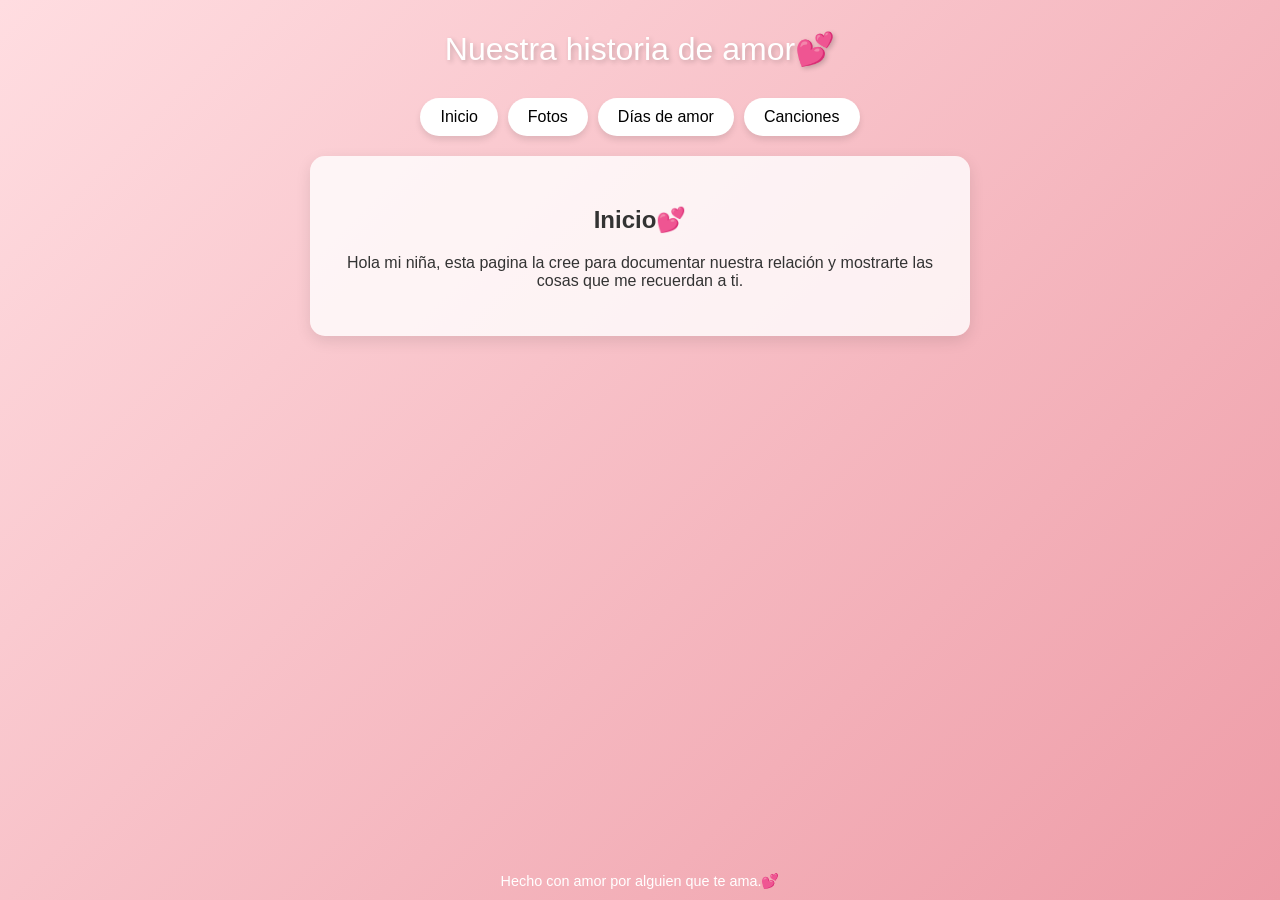
<file: index.html>
<!DOCTYPE html>
<html lang="es">
<head>
  <meta charset="UTF-8">
  <meta name="viewport" content="width=device-width, initial-scale=1.0">
  <title>Romina y Gael💘</title>
  <link rel="stylesheet" href="style.css">
</head>
<body>

  <header>Nuestra historia de amor💕</header>

  <nav>
    <button onclick="mostrar('inicio')">Inicio</button>
    <button onclick="mostrar('fotos')">Fotos</button>
    <button onclick="mostrar('diasDeAmor')">Días de amor</button>
    <button onclick="mostrar('canciones')">Canciones</button>
  </nav>

  <div class="contenido" id="inicio">
    <h2>Inicio💕</h2>
    <p>Hola mi niña, esta pagina la cree para documentar nuestra relación y mostrarte las cosas que me recuerdan a ti.</p>
  </div>

  <div class="contenido oculto" id="fotos">
    <h2>Fotos📸</h2>
    <p>Estas fotos son las que nos hemos tomado durante todo este tiempo.</p>
    <div class="galeria">
      <div class="recuadro" data-tipo="foto"><img src="images/FOTO26.jpeg"></div>
      <div class="recuadro" data-tipo="foto"><img src="images/FOTO1.jpeg"></div>
      <div class="recuadro" data-tipo="foto"><img src="images/FOTO2.jpeg"></div>
      <div class="recuadro" data-tipo="foto"><img src="images/FOTO3.jpeg"></div>
      <div class="recuadro" data-tipo="foto"><img src="images/FOTO4.jpeg"></div>
      <div class="recuadro" data-tipo="foto"><img src="images/FOTO5.jpeg"></div>
      <div class="recuadro" data-tipo="foto"><img src="images/FOTO6.jpeg"></div>
      <div class="recuadro" data-tipo="foto"><img src="images/FOTO7.jpeg"></div>
      <div class="recuadro" data-tipo="foto"><img src="images/FOTO8.jpeg"></div>
      <div class="recuadro" data-tipo="foto"><img src="images/FOTO9.jpeg"></div>
      <div class="recuadro" data-tipo="foto"><img src="images/FOTO10.jpeg"></div>
      <div class="recuadro" data-tipo="foto"><img src="images/FOTO11.jpeg"></div>
      <div class="recuadro" data-tipo="foto"><img src="images/FOTO12.jpeg"></div>
      <div class="recuadro" data-tipo="foto"><img src="images/FOTO13.jpeg"></div>
      <div class="recuadro" data-tipo="foto"><img src="images/FOTO14.jpeg"></div>
      <div class="recuadro" data-tipo="foto"><img src="images/FOTO15.jpeg"></div>
      <div class="recuadro" data-tipo="foto"><img src="images/FOTO16.jpeg"></div>
      <div class="recuadro" data-tipo="foto"><img src="images/FOTO17.jpeg"></div>
      <div class="recuadro" data-tipo="foto"><img src="images/FOTO18.jpeg"></div>
      <div class="recuadro" data-tipo="foto"><img src="images/FOTO19.jpeg"></div>
      <div class="recuadro" data-tipo="foto"><img src="images/FOTO20.jpeg"></div>
      <div class="recuadro" data-tipo="foto"><img src="images/FOTO21.jpeg"></div>
      <div class="recuadro" data-tipo="foto"><img src="images/FOTO22.jpeg"></div>
      <div class="recuadro" data-tipo="foto"><img src="images/FOTO23.jpeg"></div>
      <div class="recuadro" data-tipo="foto"><img src="images/FOTO24.jpeg"></div>
      <div class="recuadro" data-tipo="foto"><img src="images/FOTO25.jpeg"></div>
      <div class="recuadro" data-tipo="foto"><img src="images/FOTO27.jpeg"></div>
      <div class="recuadro" data-tipo="foto"><img src="images/FOTO28.jpeg"></div>
      <div class="recuadro" data-tipo="foto"><img src="images/FOTO29.jpeg"></div>
      <div class="recuadro" data-tipo="foto"><img src="images/FOTO30.jpeg"></div>
      <div class="recuadro" data-tipo="foto"><img src="images/FOTO31.jpeg"></div>
      <div class="recuadro" data-tipo="foto"><img src="images/FOTO32.jpeg"></div>
      <div class="recuadro" data-tipo="foto"><img src="images/FOTO33.jpeg"></div>
      <div class="recuadro" data-tipo="foto"><img src="images/FOTO34.jpeg"></div>
      <div class="recuadro" data-tipo="foto"><img src="images/FOTO35.jpeg"></div>
      <div class="recuadro" data-tipo="foto"><img src="images/FOTO36.jpeg"></div>
    </div>
  </div>

  <div class="contenido oculto" id="diasDeAmor">
    <h2>Días de amor⌚</h2>
    <p>Este es un contador de nuestros días de novios.</p>
    <p class="contador" id="contador"></p>
  </div>

  <div class="contenido oculto" id="canciones">
    <h2>Canciones🎵</h2>
    <p>Estas canciones me hacen recordarte con el amor que te tengo.</p>
    <div class="galeria">
      <a href="https://www.youtube.com/watch?v=ZyowJ5GB2Dk" target="_blank" class="cancion recuadro" data-tipo="link">
        <img src="images/ALBUM CUCO.jpg">
        <div class="titulo-cancion">Amor de siempre - cuco</div>
      </a>

      <a href="https://www.youtube.com/watch?v=9wiEM0s4aCQ" target="_blank" class="cancion recuadro" data-tipo="link">
        <img src="images/ALBUM CUCO.jpg">
        <div class="titulo-cancion">Lover is day - cuco</div>
      </a>

      <a href="https://www.youtube.com/watch?v=3hiYJIyDoBI" target="_blank" class="cancion recuadro" data-tipo="link">
        <img src="images/VIERNES 13.jpg">
        <div class="titulo-cancion">Viernes 13</div>
      </a>
    </div>
  </div>

  <footer>Hecho con amor por alguien que te ama.💕</footer>

  <div class="modal" id="modal">
    <span class="cerrar" onclick="cerrarModal()">&times;</span>
    <img id="modal-img">
  </div>

<script>
document.addEventListener("DOMContentLoaded", function () {

  window.mostrar = function(id) {
  const secciones = document.querySelectorAll('.contenido');
  const activa = document.getElementById(id);

  secciones.forEach(sec => {
    if (!sec.classList.contains('fade-out')) {
      sec.classList.add('fade-out');
    }
  });

  setTimeout(() => {
    secciones.forEach(sec => {
      sec.style.display = "none";
      sec.classList.remove('fade-in');
    });

    activa.style.display = "block";

    setTimeout(() => {
      activa.classList.remove('fade-out');
      activa.classList.add('fade-in');
    }, 20);

  }, 400);
};

  document.querySelectorAll('.recuadro').forEach(item => {
    item.addEventListener('click', function () {
      if (item.dataset.tipo === "link") return;

      const img = item.querySelector('img');
      const modal = document.getElementById('modal');
      document.getElementById('modal-img').src = img.src;

      modal.style.display = "flex";
      setTimeout(() => {
        modal.classList.add('activo');
      }, 10);
    });
  });

  window.cerrarModal = function () {
    const modal = document.getElementById('modal');
    modal.classList.remove('activo');
    setTimeout(() => {
      modal.style.display = "none";
    }, 300);
  };

  const fechaInicio = new Date("2026-01-11T17:05:00");

  function actualizarContador() {
  const ahora = new Date();
  const contadorElemento = document.getElementById("contador");

  if (ahora < fechaInicio) {
    contadorElemento.textContent = "Aún no comienza 💕";
    return;
  }

  let inicio = new Date(fechaInicio);
  let años = ahora.getFullYear() - inicio.getFullYear();
  let meses = ahora.getMonth() - inicio.getMonth();
  let dias = ahora.getDate() - inicio.getDate();

  if (dias < 0) {
    meses--;
    const ultimoMes = new Date(ahora.getFullYear(), ahora.getMonth(), 0);
    dias += ultimoMes.getDate();
  }

  if (meses < 0) {
    años--;
    meses += 12;
  }

  // Semanas y días restantes
  let semanas = Math.floor(dias / 7);
  dias = dias % 7;

  // Diferencia para horas, minutos y segundos
  let diferencia = ahora - fechaInicio;
  let segundos = Math.floor(diferencia / 1000) % 60;
  let minutos = Math.floor(diferencia / (1000 * 60)) % 60;
  let horas = Math.floor(diferencia / (1000 * 60 * 60)) % 24;

  contadorElemento.classList.add("actualizando");

  contadorElemento.textContent =
    `${años} años, ${meses} meses, ${semanas} semanas, ${dias} días, ${horas} horas, ${minutos} minutos, ${segundos} segundos`;

  setTimeout(() => {
    contadorElemento.classList.remove("actualizando");
  }, 200);
}

  setInterval(actualizarContador, 1000);
  actualizarContador();

});
</script>

</body>
</html>
</file>
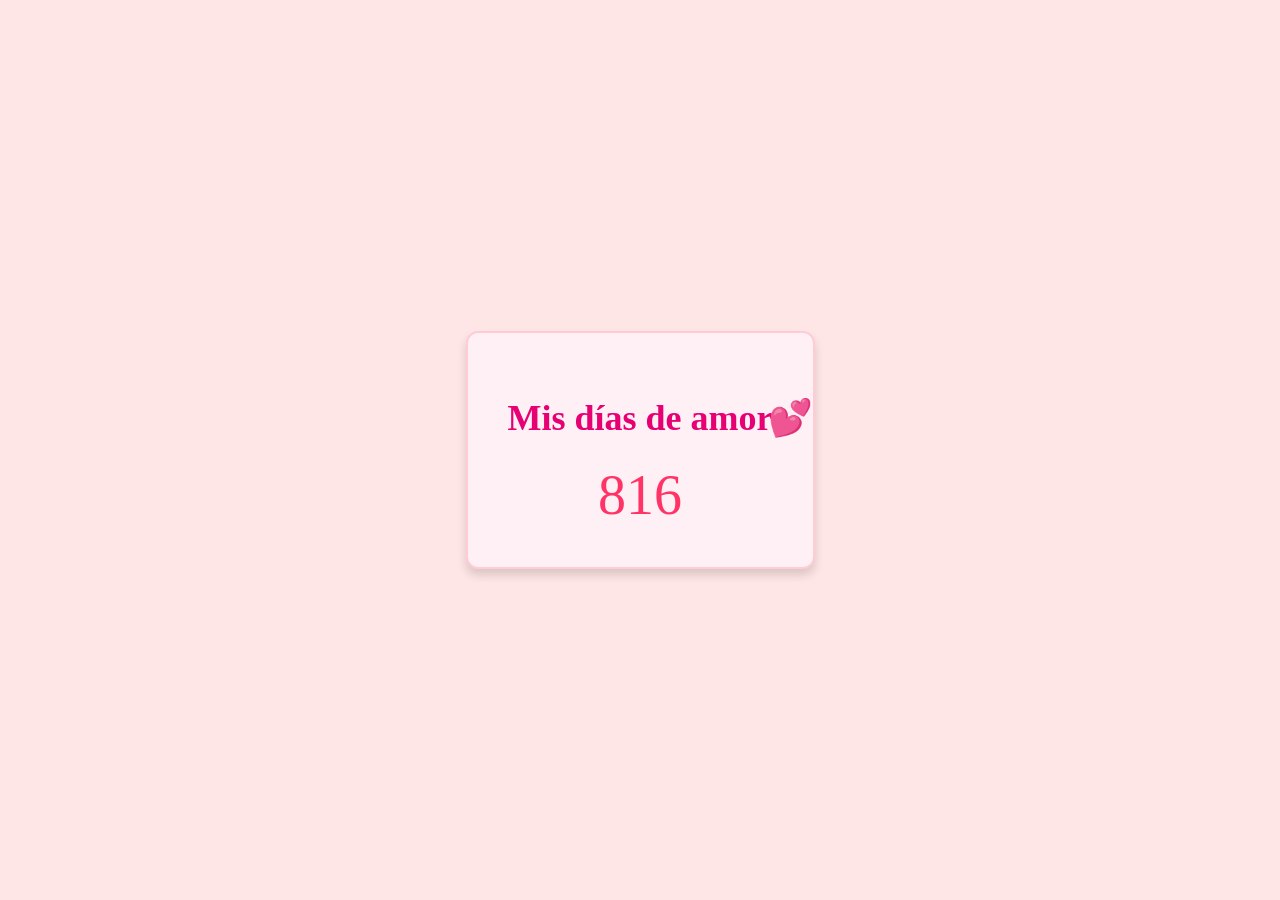
<file: Dias_de_amor.html>
<!DOCTYPE html>
<html lang="es">
<head>
    <meta charset="UTF-8">
    <meta name="viewport" content="width=device-width, initial-scale=1.0">
    <title>Mis días de amor</title>
    <link rel="stylesheet" href="Estilo_del_contador.css" />
</head>
<body>
    <div class="container">
        <h1>Mis días de amor </h1>
        <div id="daysCounter">0</div>
    </div>

    <script>
        const startDate = new Date('2024-09-10');

        function updateDaysCounter() {
            const currentDate = new Date();
            const timeDifference = currentDate - startDate;
            const daysDifference = Math.floor(timeDifference / (1000 * 60 * 60 * 24));
            document.getElementById('daysCounter').innerText = daysDifference;
        }

        setInterval(updateDaysCounter, 1000);
        updateDaysCounter();
    </script>
</body>
</html>
</file>
<file: style.css>
body {
  font-family: 'Poppins', sans-serif;
  background: linear-gradient(135deg, #ffdde1, #ee9ca7);
  color: #333;
  margin: 0;
  padding: 0;
  display: flex;
  flex-direction: column;
  align-items: center;
  min-height: 100vh;
}

header {
  text-align: center;
  padding: 30px;
  font-size: 2em;
  color: #fff;
  text-shadow: 2px 2px 5px rgba(0,0,0,0.2);
}

nav {
  display: flex;
  flex-wrap: wrap;
  justify-content: center;
  gap: 10px;
  margin-bottom: 20px;
  max-width: 600px;
}

button {
  background-color: #fff;
  border: none;
  border-radius: 20px;
  padding: 10px 20px;
  font-size: 1em;
  cursor: pointer;
  transition: 0.3s;
  box-shadow: 0 4px 6px rgba(0,0,0,0.1);
}

button:hover {
  background-color: #ff9eb5;
  color: #fff;
}

/* Transiciones suaves entre pestañas */
.contenido {
  background-color: rgba(255, 255, 255, 0.8);
  border-radius: 15px;
  box-shadow: 0 5px 15px rgba(0,0,0,0.1);
  padding: 30px;
  width: 80%;
  max-width: 600px;
  text-align: center;
  margin-bottom: 60px;

  opacity: 1;
  transform: translateY(0);
  transition: opacity 0.5s ease, transform 0.5s ease;
}

.contenido.fade-out {
  opacity: 0;
  transform: translateY(20px);
  pointer-events: none;
}

.contenido.fade-in {
  opacity: 1;
  transform: translateY(0);
}

footer {
  position: fixed;
  bottom: 10px;
  font-size: 0.9em;
  color: #fff;
}

/* Galería */
.galeria {
  column-count: 2;
  column-gap: 15px;
  margin-top: 20px;
}

@media (max-width: 600px) {
  .galeria {
    column-count: 1;
  }
}

.recuadro {
  break-inside: avoid;
  margin-bottom: 15px;
  border-radius: 10px;
  overflow: hidden;
  cursor: pointer;
  box-shadow: 0 4px 10px rgba(0,0,0,0.1);
  transition: transform 0.3s ease;
}

.recuadro:hover {
  transform: scale(1.03);
}

.recuadro img {
  width: 100%;
  height: auto;
  display: block;
}

/* Canciones */
.cancion {
  display: flex;
  flex-direction: column;
  align-items: center;
  text-decoration: none;
  color: inherit;
}

.cancion:link,
.cancion:visited {
  color: #333;
  text-decoration: none;
}

.titulo-cancion {
  margin-top: 8px;
  font-weight: bold;
  font-size: 1em;
  color: #333;
  text-align: center;
}

/* Modal animado */
.modal {
  display: none;
  position: fixed;
  z-index: 100;
  left: 0;
  top: 0;
  width: 100%;
  height: 100%;
  background: rgba(0,0,0,0.8);
  justify-content: center;
  align-items: center;
  opacity: 0;
  transition: opacity 0.3s ease;
}

.modal.activo {
  opacity: 1;
}

.modal img {
  max-width: 90%;
  max-height: 80%;
  border-radius: 10px;
  transform: scale(0.9);
  transition: transform 0.3s ease;
}

.modal.activo img {
  transform: scale(1);
}

.cerrar {
  position: absolute;
  top: 20px;
  right: 30px;
  color: white;
  font-size: 2em;
  cursor: pointer;
}

/* Contador animado */
.contador {
  font-size: 1.2em;
  font-weight: 600;
  transition: transform 0.2s ease, opacity 0.2s ease;
}

.contador.actualizando {
  transform: scale(1.05);
  opacity: 0.7;
}

.oculto {
  display: none;
}
</file>
<file: Estilo_del_contador.css>
body {
    font-family: 'Dancing Script', cursive;
    display: flex;
    justify-content: center;
    align-items: center;
    height: 100vh;
    margin: 0;
    background-color: #ffe6e6; /* Color suave rosa */
}
.container {
    text-align: center;
    background-color: #fff0f5; /* Fondo rosado claro */
    padding: 40px;
    box-shadow: 0px 6px 10px rgba(0, 0, 0, 0.15); /* Sombra sutil */
    border-radius: 12px;
    border: 2px solid #ffccd5; /* Bordes suaves rosas */
}
h1 {
    color: #e60073; /* Rojo vibrante */
    font-size: 36px;
    position: relative;
}
h1::after {
    content: "💕";
    position: absolute;
    top: 0;
    right: -40px;
    font-size: 36px;
}
#daysCounter {
    font-size: 56px;
    color: #ff3366; /* Rosa intenso */
    margin-top: 20px;
}
</file>
